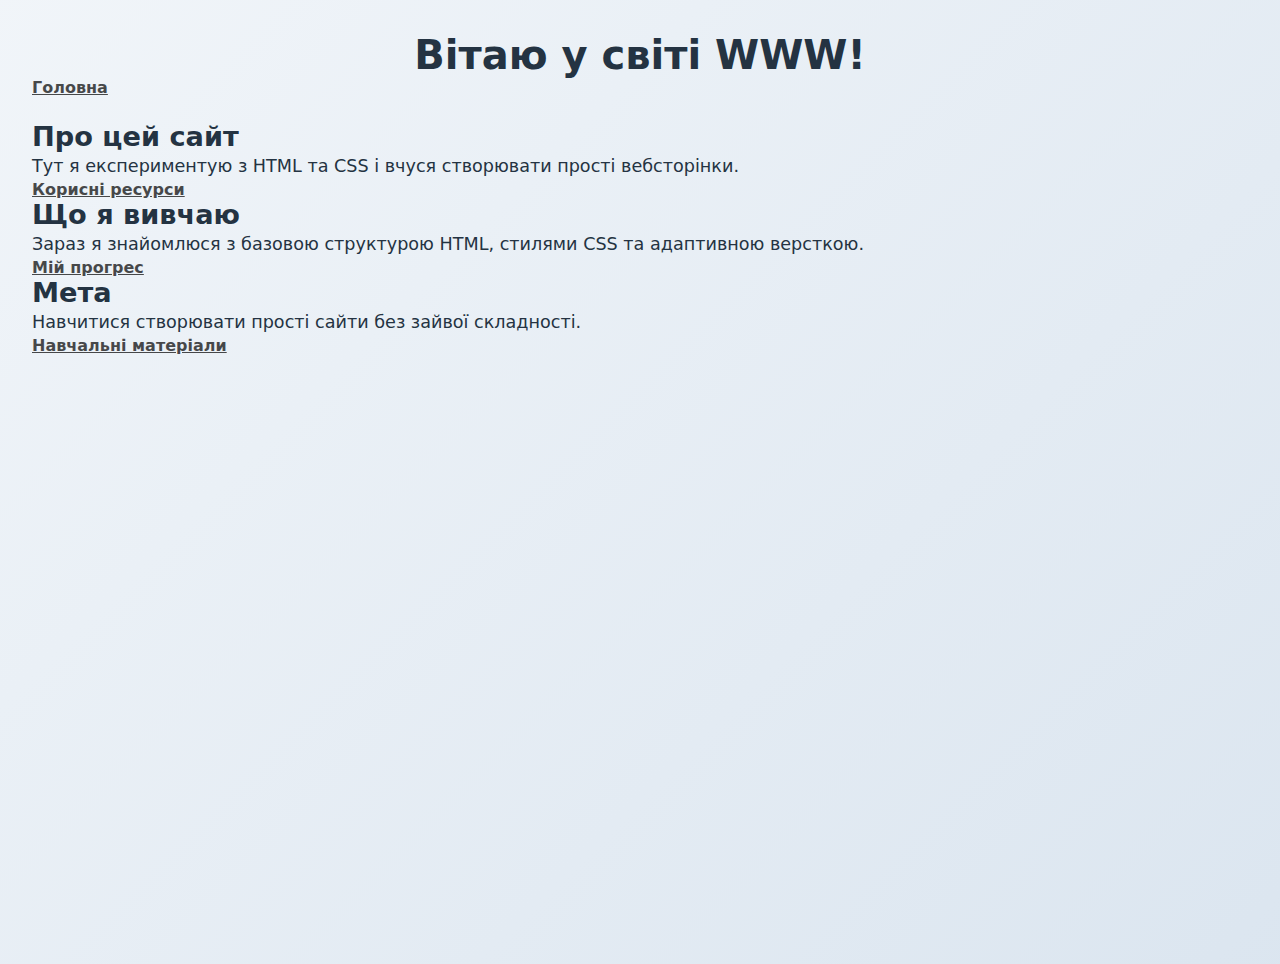
<file: 2/index.html>
<!DOCTYPE html>
<html lang="uk">
  <head>
    <meta charset="UTF-8" />
    <meta name="viewport" content="width=device-width, initial-scale=1.0" />
    <title>Моя вебсторінка</title>
    <link rel="stylesheet" href="style.css" />
  </head>
  <body>
    <header>
      <h1>Вітаю у світі WWW!</h1>
      <nav>
        <a href="https://example.com">Головна</a>
      </nav>
    </header>

    <main>
      <section>
        <h2>Про цей сайт</h2>
        <p>
          Тут я експериментую з HTML та CSS і вчуся створювати прості
          вебсторінки.
        </p>
        <a href="https://example.com">Корисні ресурси</a>
      </section>

      <section>
        <h2>Що я вивчаю</h2>
        <p>
          Зараз я знайомлюся з базовою структурою HTML, стилями CSS та
          адаптивною версткою.
        </p>
        <a href="https://example.com">Мій прогрес</a>
      </section>

      <section>
        <h2>Мета</h2>
        <p>Навчитися створювати прості сайти без зайвої складності.</p>
        <a href="https://www.w3schools.com/">Навчальні матеріали</a>
      </section>
    </main>
  </body>
</html>
</file>
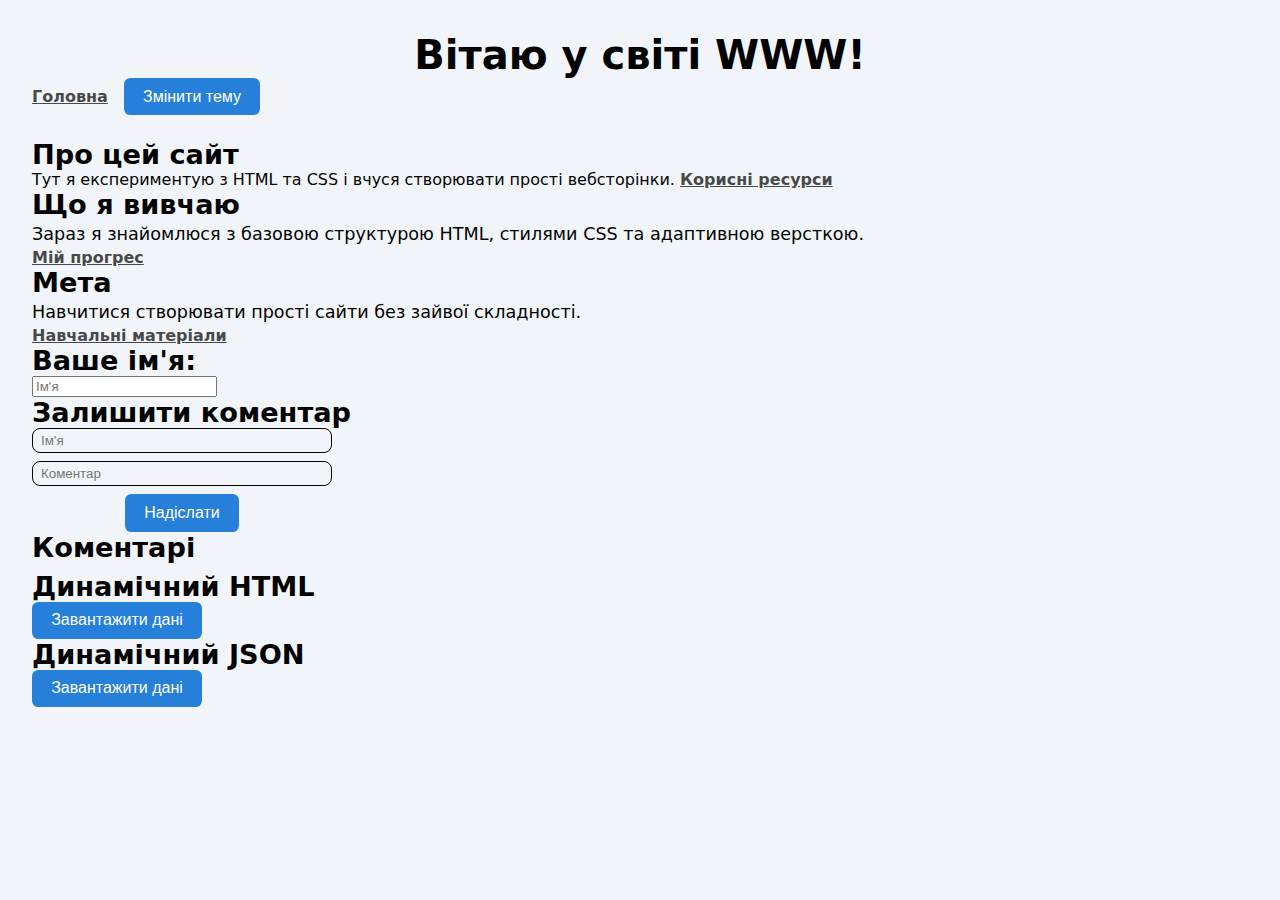
<file: 3/index.html>
<!DOCTYPE html>
<html lang="uk">
  <head>
    <meta charset="UTF-8" />
    <meta name="viewport" content="width=device-width, initial-scale=1.0" />
    <title>Моя вебсторінка</title>
    <link rel="stylesheet" href="style.css" />
  </head>
  <body>
    <header>
      <h1>Вітаю у світі WWW!</h1>
      <nav>
        <a href="https://example.com">Головна</a>
        <button id="theme-toggle-button">Змінити тему</button>
        <p class="ml-auto inline" id="username"></p>
      </nav>
    </header>

    <main>
      <section>
        <h2>Про цей сайт</h2>
        <span>
          Тут я експериментую з HTML та CSS і вчуся створювати прості
          вебсторінки.
        </span>
        <a href="https://example.com">Корисні ресурси</a>
      </section>

      <section>
        <h2>Що я вивчаю</h2>
        <p>
          Зараз я знайомлюся з базовою структурою HTML, стилями CSS та
          адаптивною версткою.
        </p>
        <a href="https://example.com">Мій прогрес</a>
      </section>

      <section>
        <h2>Мета</h2>
        <p>Навчитися створювати прості сайти без зайвої складності.</p>
        <a href="https://www.w3schools.com/">Навчальні матеріали</a>
      </section>

      <section>
        <h2>Ваше ім'я:</h2>
        <input type="text" placeholder="Ім'я" id="greeting-input" />
      </section>

      <section>
        <h2>Залишити коментар</h2>

        <form class="comments-form">
          <input type="text" placeholder="Ім'я" id="comment-author" />

          <input type="text" placeholder="Коментар" id="comment-content" />

          <button type="submit">Надіслати</button>
        </form>

        <h2>Коментарі</h2>
        <div class="comments-list"></div>
      </section>

      <section>
        <h2>Динамічний HTML</h2>
        <button id="dynamic-html-trigger">Завантажити дані</button>
        <div id="dynamic-html-result"></div>
      </section>

      <section>
        <h2>Динамічний JSON</h2>
        <button id="dynamic-json-trigger">Завантажити дані</button>
        <div id="dynamic-json-result"></div>
      </section>
    </main>
  </body>

  <!-- Theme toggle -->
  <script>
    // consts
    const themeButton = document.querySelector("#theme-toggle-button");

    // utils
    function setTheme(theme) {
      if (typeof theme === "string") {
        const body = document.querySelector("body");

        body.classList.remove("light-theme", "dark-theme");
        body.classList.add(theme);
      }
    }

    // load local theme if exist
    if (localStorage.getItem("theme") === "dark-theme") {
      setTheme("dark-theme");
    } else {
      setTheme("light-theme");
    }

    // handle theme change
    themeButton.addEventListener("click", () => {
      const isDarkTheme = document
        .querySelector("body")
        .classList.contains("dark-theme");

      if (isDarkTheme) {
        setTheme("light-theme");
        localStorage.setItem("theme", "light-theme");
      } else {
        setTheme("dark-theme");
        localStorage.setItem("theme", "dark-theme");
      }
    });
  </script>

  <!-- Reactive greeting -->
  <script>
    // consts
    const input = document.querySelector("#greeting-input");
    const usernameContainer = document.querySelector("#username");

    // hangle username update
    input.addEventListener("input", (event) => {
      const value = event.target.value.trim();
      usernameContainer.textContent = value ? `Привіт ${value}!` : "";
    });
  </script>

  <!-- Comments -->
  <script>
    // consts
    const form = document.querySelector(".comments-form");
    const localComments = JSON.parse(localStorage.getItem("comments")) ?? [];

    // utils
    function createComment(author, content, listSelector = ".comments-list") {
      const commentsList = document.querySelector(listSelector);

      // create empty comment
      const comment = document.createElement("div");
      comment.classList.add("comment");

      // author element
      const commentAuthor = document.createElement("h3");
      commentAuthor.textContent = author;

      // content element
      const commentContent = document.createElement("p");
      commentContent.textContent = content;

      // add author and content to comment
      comment.appendChild(commentAuthor);
      comment.appendChild(commentContent);

      // add comment to list
      commentsList.appendChild(comment);
    }

    // initial comments loading
    if (localComments.length) {
      localComments.forEach((comment) => {
        createComment(comment.author, comment.content);
      });
    }

    // handle send comment
    form.addEventListener("submit", (event) => {
      event.preventDefault();

      // get form data
      const author = document.querySelector("#comment-author").value.trim();
      const content = document.querySelector("#comment-content").value.trim();

      if (author && content) {
        createComment(author, content);

        // save comments
        localComments.push({
          author,
          content,
        });

        localStorage.setItem("comments", JSON.stringify(localComments));

        // clear form
        form.reset();
      }
    });
  </script>

  <!-- Dynamic HTML -->
  <script>
    // consts
    const trigger = document.querySelector("#dynamic-html-trigger");
    const resultContainer = document.querySelector("#dynamic-html-result");

    // handle button click
    trigger.addEventListener("click", () => {
      resultContainer.innerHTML = "Завантаження";

      // fetch data
      fetch("https://web2025-test-data.ikto.net/autumn-note.html")
        .then((res) => res.text())
        .then((data) => {
          // load result
          resultContainer.innerHTML = data;
        })
        .catch((err) => {
          // error handling
          resultContainer.innerHTML = "Не вдалося завантажити дані";
        });
    });
  </script>

  <!-- Dynamic JSON -->
  <script>
    // consts
    const jsonTrigger = document.querySelector("#dynamic-json-trigger");
    const jsonResultContainer = document.querySelector("#dynamic-json-result");

    // handle button click
    jsonTrigger.addEventListener("click", async () => {
      jsonResultContainer.innerHTML = "Завантаження";

      // fetch data

      try {
        const res = await fetch(
          "https://web2025-test-data.ikto.net/comments.json"
        );

        const data = await res.json();
        console.log(data);

        data.forEach((el) =>
          createComment(el.name, el.comment, "#dynamic-json-result")
        );
      } catch (error) {
        jsonResultContainer.innerHTML = "Не вдалося завантажити дані";
      }
    });
  </script>
</html>
</file>
<file: 2/style.css>
body {
  min-height: 100vh;
  margin: 0;
  padding: 2rem;
  display: flex;
  flex-direction: column;
  gap: 1.5rem;
  font-family: system-ui, -apple-system, BlinkMacSystemFont, "Segoe UI",
    sans-serif;
  background: linear-gradient(135deg, hsl(210, 40%, 96%), hsl(210, 40%, 90%));
  color: hsl(210, 30%, 20%);
}

h1 {
  font-size: 2.5rem;
  text-align: center;
  margin: 0;
}

h2 {
  margin: 0;
  font-size: 1.7rem;
}

p {
  font-size: 1.1rem;
  line-height: 1.6;
  margin: 0;
}

@media (max-width: 768px) {
  h1 {
    text-align: start;
    font-size: 1.8rem;
  }

  h2 {
    font-size: 1.5rem;
    margin-top: 1rem;
  }

  p {
    font-size: 1rem;
  }
}

a {
  font-weight: 600;
  color: black;
  transition: 0.5s;
  opacity: 0.7;
}

a:hover {
  opacity: 1;
}

button {
  font-size: 1rem;
  text-decoration: none;
  padding: 0.6em 1.2em;
  border-radius: 0.4em;
  background-color: hsl(210, 70%, 50%);
  border: 0;
  color: hsl(0, 0%, 100%);
  transition: background-color 0.3s ease, transform 0.2s ease;
}

button:hover,
button:focus {
  background-color: hsl(210, 70%, 40%);
  transform: translateY(-0.1em);
}

a:active {
  transform: translateY(0);
}
</file>
<file: 3/style.css>
body {
  margin: 0;
  padding: 2rem;
  display: flex;
  flex-direction: column;
  gap: 1.5rem;
  font-family: system-ui, -apple-system, BlinkMacSystemFont, "Segoe UI",
    sans-serif;
  transition: color 0.3s, background-color 0.3s;

  --bg-black: hsl(209, 100%, 10%);
  --bg-white: hsl(210, 40%, 96%);
  --color-black: #020202;
  --color-white: #ebebeb;
}

.light-theme {
  background: var(--bg-white);
  color: var(--color-black);
}

.dark-theme {
  background: var(--bg-black);
  color: var(--color-white);
}

h1 {
  font-size: 2.5rem;
  text-align: center;
  margin: 0;
}

h2 {
  margin: 0;
  font-size: 1.7rem;
}

p {
  font-size: 1.1rem;
  line-height: 1.6;
  margin: 0;
}

@media (max-width: 768px) {
  h1 {
    text-align: start;
    font-size: 1.8rem;
  }

  h2 {
    font-size: 1.5rem;
    margin-top: 1rem;
  }

  p {
    font-size: 1rem;
  }
}

a {
  font-weight: 600;
  transition: 0.5s;
  opacity: 0.7;
}

.light-theme a {
  color: black;
}

.dark-theme a {
  color: white;
}

a:hover {
  opacity: 1;
}

button {
  font-size: 1rem;
  text-decoration: none;
  padding: 0.6em 1.2em;
  border-radius: 0.4em;
  background-color: hsl(210, 70%, 50%);
  border: 0;
  color: hsl(0, 0%, 100%);
  transition: background-color 0.3s ease, transform 0.2s ease;
}

button:hover,
button:focus {
  background-color: hsl(210, 70%, 40%);
  transform: translateY(-0.1em);
}

a:active {
  transform: translateY(0);
}

.ml-auto {
  margin-left: auto;
}

.inline {
  display: inline;
}

nav {
  display: flex;
  align-items: center;
  gap: 1rem;
}

/* Comments section */
.comments-form {
  width: 300px;
  display: flex;
  flex-direction: column;
  align-items: center;
  gap: 8px;
}

.light-theme .comments-form > input {
  border: 1px solid var(--color-black);
}

.dark-theme .comments-form > input {
  border: 1px solid var(--color-white);
  color: var(--color-white);
}

.comments-form > input {
  box-sizing: border-box;
  width: 100%;
  padding: 4px 8px;
  border-radius: 8px;
  background-color: transparent;
}

.comments-list {
  padding: 4px;
}

.comment {
  border-radius: 16px;
  padding: 8px;
  width: fit-content;
  min-width: 15em;
  max-width: 40vw;
  text-wrap: wrap;
  margin-bottom: 1em;
}

.comment > h3 {
  margin: 0;
  padding: 0;
}

.dark-theme .comment {
  border: 1px solid var(--color-white);
}

.light-theme .comment {
  border: 1px solid var(--color-black);
}
</file>
